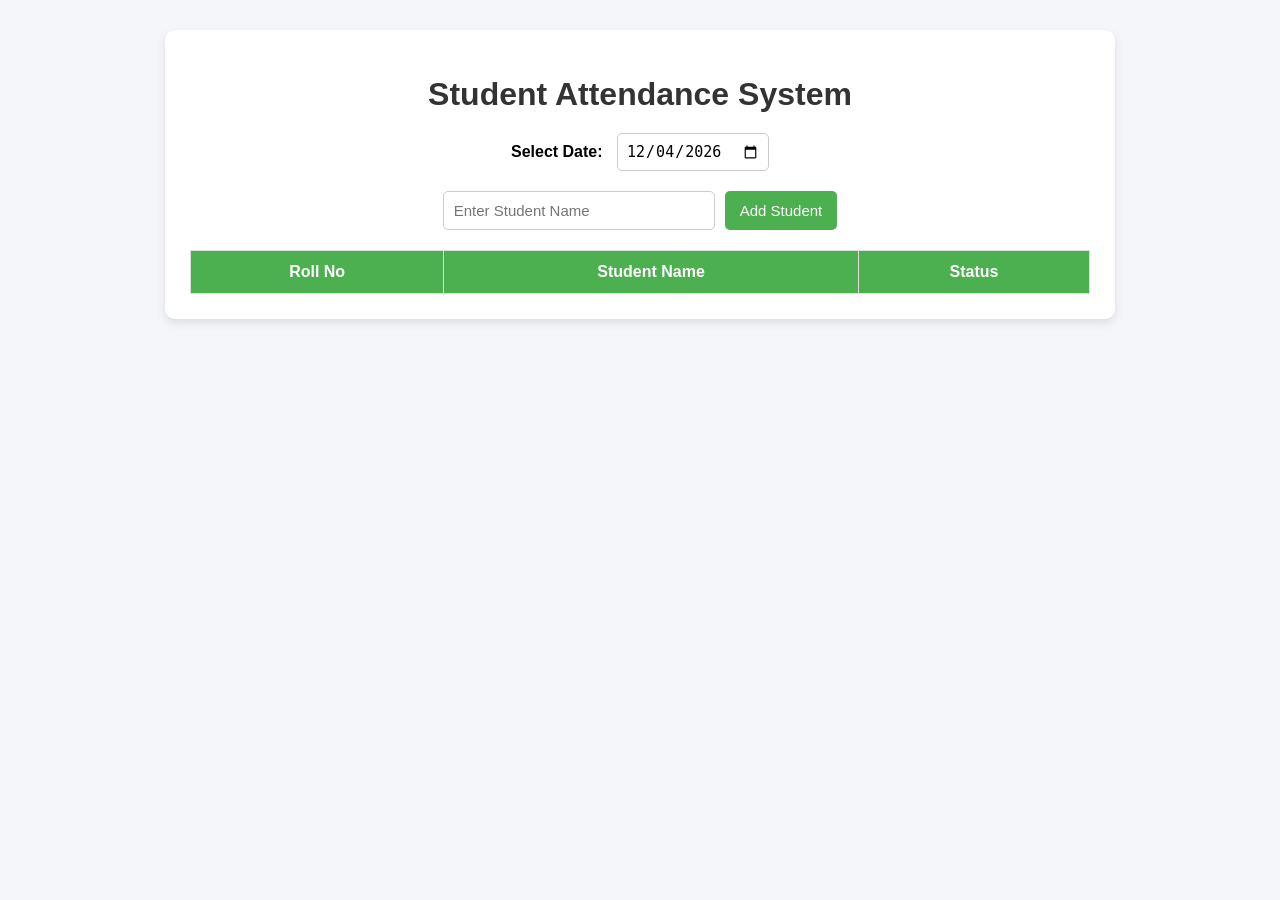
<file: StudentAttendanceManagementProject/index.html>
<!DOCTYPE html>
<html lang="en">
<head>
    <meta charset="UTF-8">
    <meta name="viewport" content="width=device-width, initial-scale=1.0">
    <title>Basic Student Attendance System</title>
    <link rel="stylesheet" href="style.css">
</head>
<body>

    <div class="container">
        <h1>Student Attendance System</h1>

        <div class="date-section">
            <label for="attendanceDate">Select Date:</label>
            <input type="date" id="attendanceDate">
        </div>

        <div class="input-section">
            <input
                type="text"
                id="studentName"
                placeholder="Enter Student Name"
            >
            <button type="button" onclick="addStudent()">
                Add Student
            </button>
        </div>

        <table id="attendanceTable">
            <thead>
                <tr>
                    <th>Roll No</th>
                    <th>Student Name</th>
                    <th>Status</th>
                </tr>
            </thead>
            <tbody>
                <!-- Students will be added dynamically -->
            </tbody>
        </table>
    </div>

    <script src="script.js"></script>

</body>
</html>
</file>
<file: StudentAttendanceManagementProject/style.css>
/* General Page Styling */
body {
    font-family: Arial, Helvetica, sans-serif;
    background-color: #f4f6f9;
    margin: 0;
    padding: 0;
}

/* Main Container */
.container {
    width: 80%;
    max-width: 900px;
    margin: 30px auto;
    background-color: #ffffff;
    padding: 25px;
    border-radius: 10px;
    box-shadow: 0 4px 10px rgba(0, 0, 0, 0.1);
}

/* Heading */
h1 {
    text-align: center;
    color: #333;
    margin-bottom: 20px;
}

/* Date Section */
.date-section {
    text-align: center;
    margin-bottom: 20px;
}

.date-section label {
    font-size: 16px;
    font-weight: bold;
    margin-right: 10px;
}

.date-section input {
    padding: 8px;
    font-size: 15px;
    border: 1px solid #ccc;
    border-radius: 5px;
}

/* Input Section */
.input-section {
    display: flex;
    justify-content: center;
    gap: 10px;
    margin-bottom: 20px;
    flex-wrap: wrap;
}

.input-section input {
    width: 250px;
    padding: 10px;
    font-size: 15px;
    border: 1px solid #ccc;
    border-radius: 5px;
}

.input-section button {
    padding: 10px 15px;
    font-size: 15px;
    border: none;
    border-radius: 5px;
    background-color: #4CAF50;
    color: white;
    cursor: pointer;
    transition: 0.3s;
}

.input-section button:hover {
    background-color: #45a049;
}

/* Table Styling */
table {
    width: 100%;
    border-collapse: collapse;
    margin-top: 10px;
}

table th,
table td {
    border: 1px solid #ddd;
    padding: 12px;
    text-align: center;
}

table th {
    background-color: #4CAF50;
    color: white;
}

table tr:nth-child(even) {
    background-color: #f9f9f9;
}

table tr:hover {
    background-color: #f1f1f1;
}

/* Status Styles */
.present {
    color: green;
    font-weight: bold;
}

.absent {
    color: red;
    font-weight: bold;
}

/* Status Buttons (for JavaScript-generated buttons) */
.status-btn {
    padding: 6px 12px;
    border: none;
    border-radius: 5px;
    cursor: pointer;
    margin: 2px;
    color: white;
}

.present-btn {
    background-color: #4CAF50;
}

.absent-btn {
    background-color: #f44336;
}

.present-btn:hover {
    background-color: #3d8b40;
}

.absent-btn:hover {
    background-color: #d32f2f;
}

/* Mobile Responsive */
@media (max-width: 600px) {
    .container {
        width: 95%;
        padding: 15px;
    }

    .input-section {
        flex-direction: column;
        align-items: center;
    }

    .input-section input,
    .input-section button {
        width: 100%;
        max-width: 300px;
    }

    table {
        font-size: 14px;
    }
}
</file>
